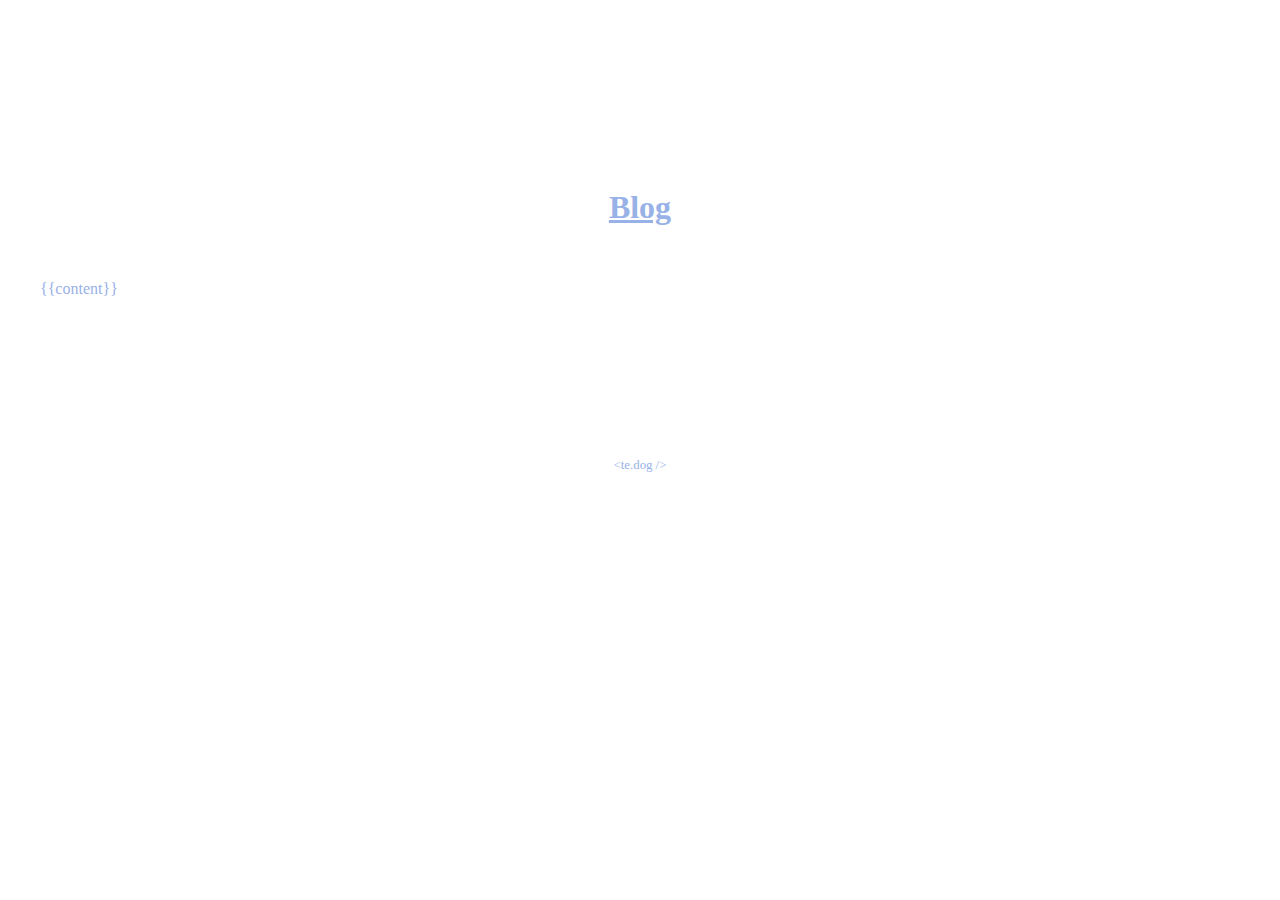
<file: templates/debug.html>
<html>
    <header>
        <meta name="viewport" content="width=device-width, initial-scale=1, maximum-scale=1, user-scalable=no">
        <title>te.dog</title>
        <style>
            #container {
                /* text-align: center; */
                color: #98B1E7;
                padding-top: 10em;
            }
            #content {
                padding: 2em;
            }
            h1 {
                text-align: center;
            }
            .folder_link {
                text-align: center;
            }
            a {
                color: #98B1E7;
                text-decoration: underline;
            }
            hr {
                border-top: 1px dashed #98B1E7;
                border-bottom: 1px dashed #fff;
            }
            pre {
                padding: 1em;
                border: 1px solid #98B1E7;
                border-radius: 0.3em;
            }
            #footer {
                font-size: 0.8em;
                margin-top: 10em;
                margin-bottom: 10em;
                text-align: center;
            }
        </style>
    </header>
    <body>
        <div id="container">
            <h1><a href="/">Blog</a></h1>
            <div id="content">
                {{content}}
            </div>
            <p id="footer">
                &lt;te.dog /&gt;
            </p>
        </div>
    </body>
</html>
</file>
